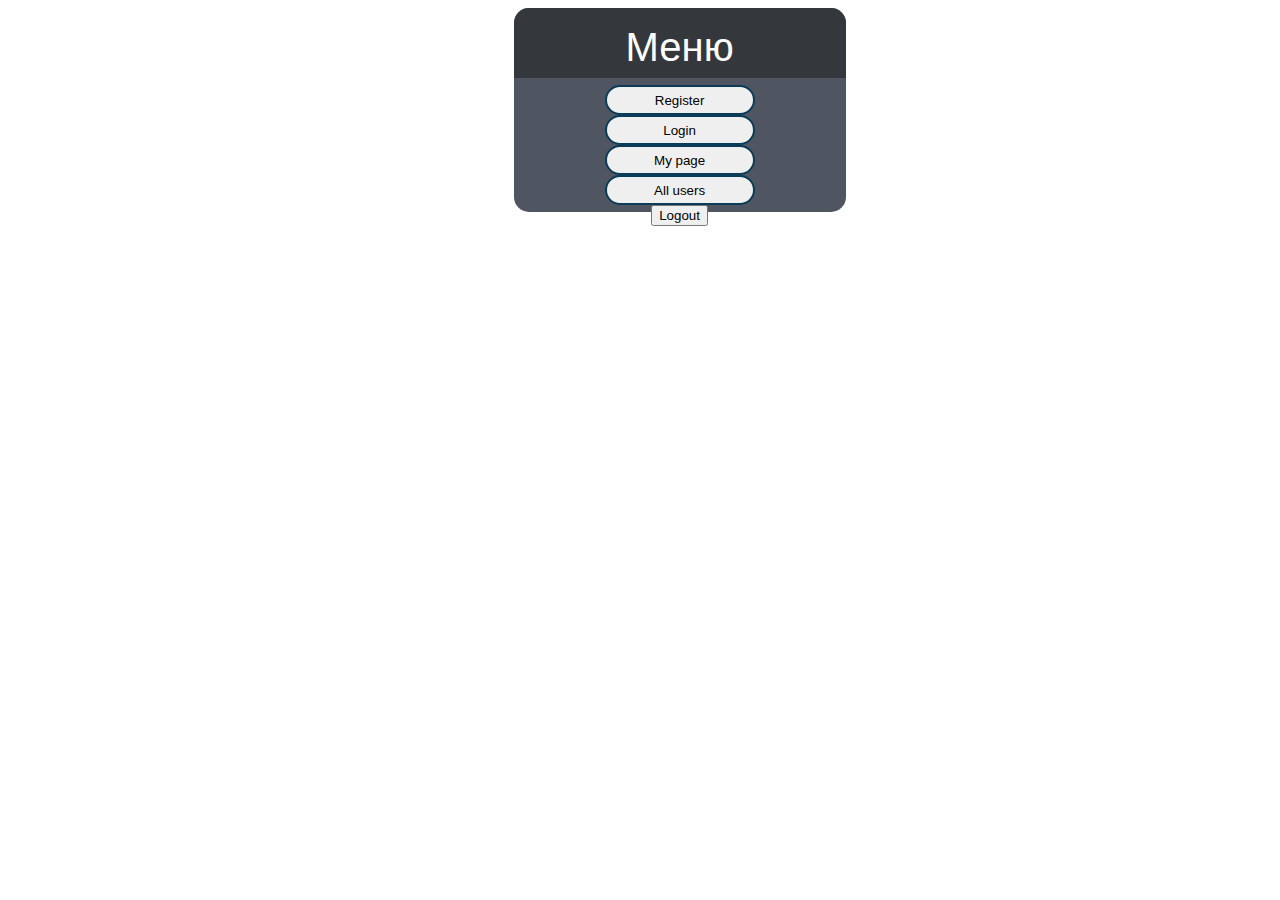
<file: ItisProject/src/main/resources/templates/index.html>
<!DOCTYPE html>
<html xmlns="http://www.w3.org/1999/xhtml" xmlns:th="http://www.thymeleaf.org" xmlns:sec="https://www.thymeleaf.org/thymeleaf-extras-springsecurity5">
<head>
    <title>Home page</title>
    <meta charset="utf-8" />
    <link href="../static/css/index.css" th:href="@{/css/index.css}" rel="stylesheet" />
</head>
<body>
<div class="homePage">
    <div class="homePageTitle">
        Меню
    </div>

    <div sec:authorize="!isAuthenticated()" class="homePageOptions">
        <a href="/register"><button class="buttonMainPage">Register</button></a><br>
        <a href="/login"><button class="buttonMainPage">Login</button></a>
    </div>

    <div sec:authorize="isAuthenticated()" class="homePageOptions">
        <div th:fragment="logout">

            <div sec:authorize="hasAuthority('unsecure')">
                <a href="/account"><button class="buttonMainPage">My page</button></a>

                <div sec:authorize="hasAuthority('secure')">
                    <a href="/allUsers"><button class="buttonMainPage">All users</button></a>
                </div>
            </div>

            <div>
                <form action="#" th:action="@{/logout}" method="post">
                    <input type="submit" value="Logout" />
                </form>
            </div>
        </div>
    </div>
</div>
</body>
</html>
</file>
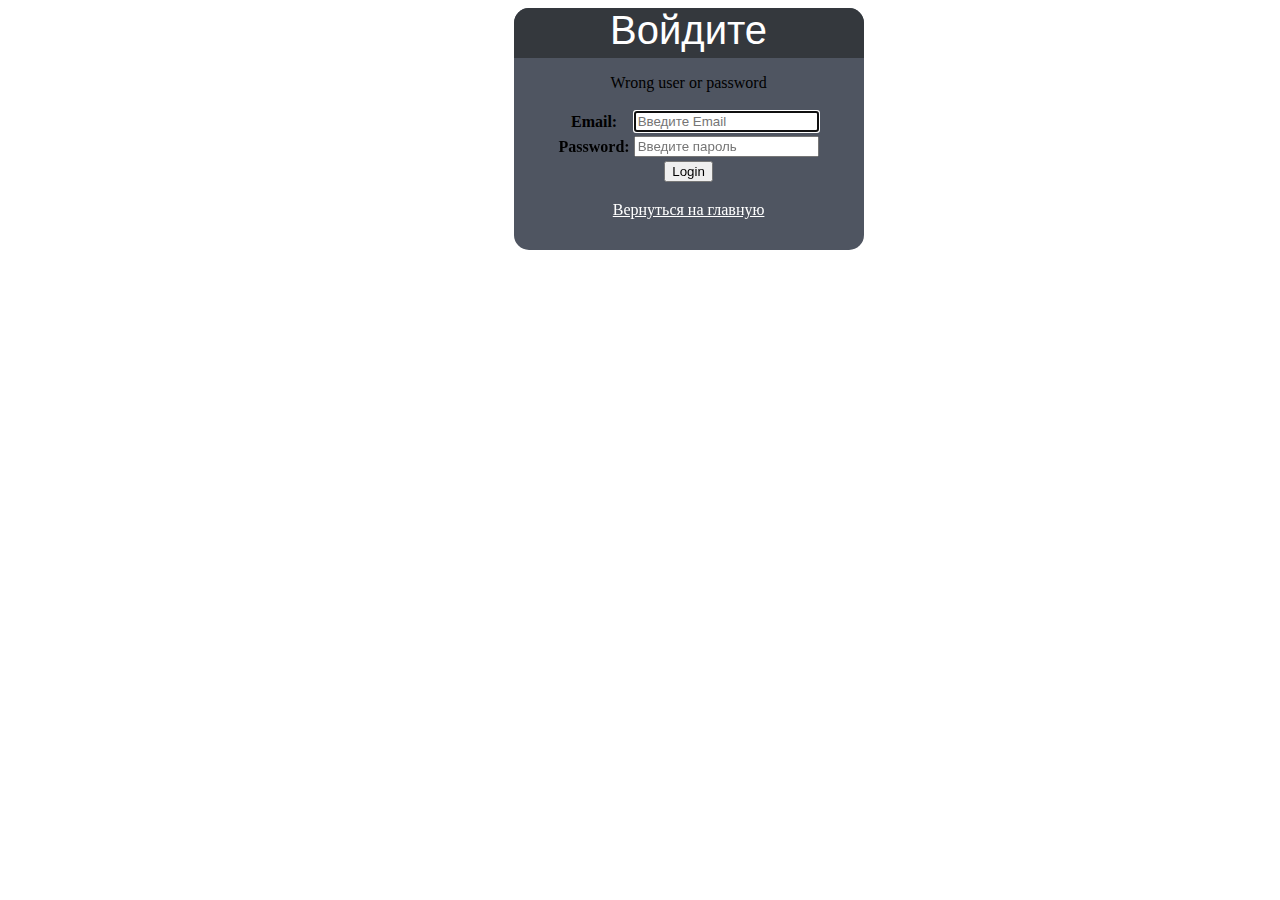
<file: ItisProject/src/main/resources/templates/login.html>
<!DOCTYPE html>
<html xmlns="http://www.w3.org/1999/xhtml" xmlns:th="http://www.thymeleaf.org">
<head>
    <title>Login page</title>
    <meta charset="utf-8" />
    <link href="../static/css/login.css" th:href="@{/css/login.css}" rel="stylesheet" />
</head>
<body>
<div class="loginPage">
    <div class="loginPageTitle">
        Войдите
    </div>

    <p th:if="${loginError}" class="error" align="center">Wrong user or password</p>
    <form th:action="@{/login}" method="post">
        <table>
            <tr><th><label for="username">Email:</label></th>
            <td><input type="text" id="username" name="username" autofocus="autofocus" placeholder="Введите Email"/></td></tr>
            <tr><th><label for="password">Password:</label></th>
            <td><input type="password" id="password" name="password" placeholder="Введите пароль"/></td></tr>
            <tr><td colspan="2" align="center"><input type="submit" value="Login" /></td></tr>
        </table>
    </form>
    <body link="white">
    <p align="center"><a href="/">Вернуться на главную</a></p>
    </body>
</div>

</body>
</html>
</file>
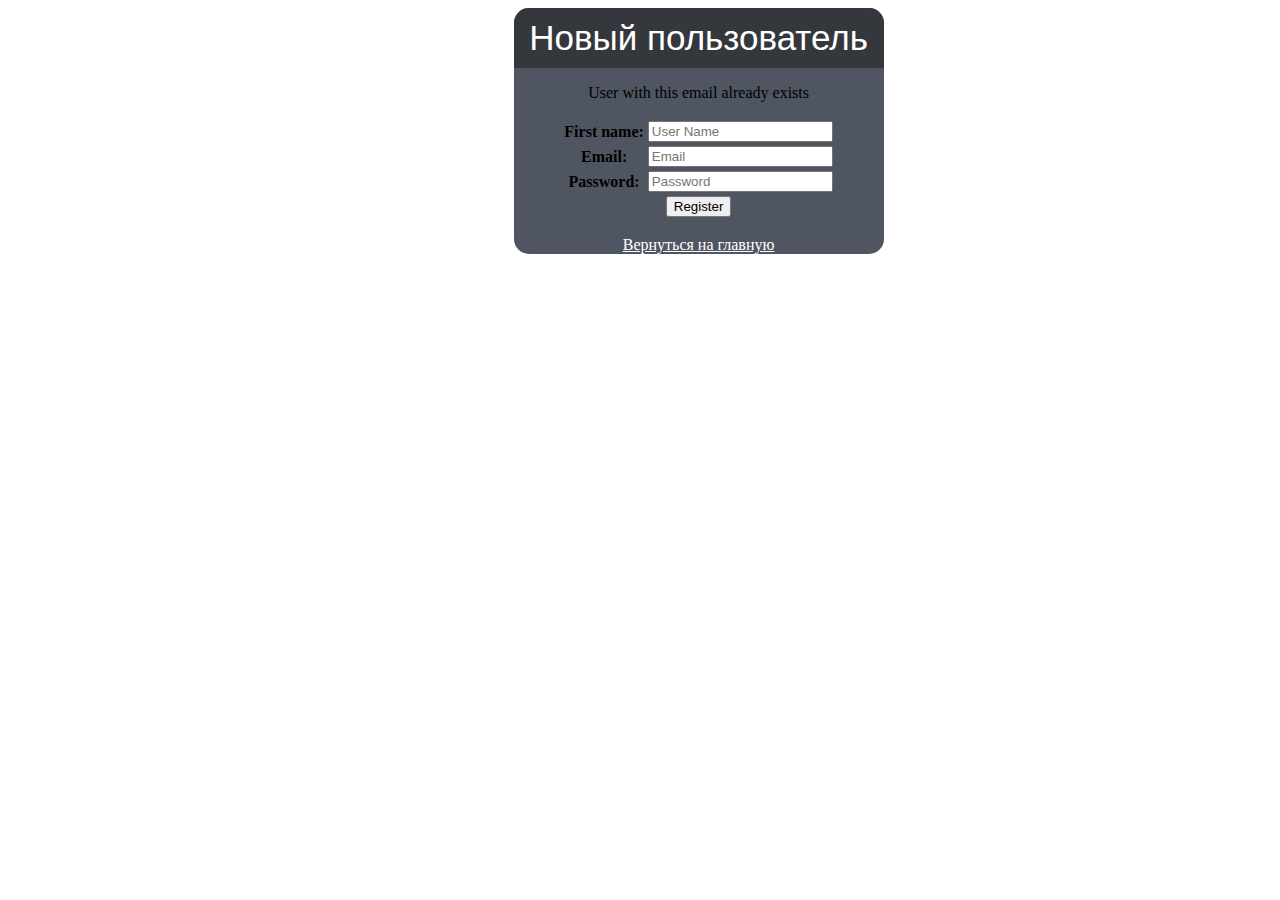
<file: ItisProject/src/main/resources/templates/registration.html>
<!DOCTYPE html>
<html lang="en" xmlns:th="http://www.thymeleaf.org">
<head>
    <meta charset="UTF-8">
    <title>Registration</title>
    <link href="../static/css/registration.css" th:href="@{/css/registration.css}" rel="stylesheet" />
</head>

<body>
<div class="registrationPage">
    <div class="registrationPageTitle">
        Новый пользователь
    </div>
    <p th:if="${registerError}" class="error" align="center">User with this email already exists</p>
    <form action="#" th:action="@{/register}" method="post" th:object="${user}">
        <table>
            <tr><th>First name:</th><td><input type="text" th:field="*{userName}" placeholder="User Name" required></td>
            <tr><th>Email:</th><td><input type="email" th:field="*{email}" placeholder="Email" required></td>
            <tr><th>Password:</th><td><input type="password" th:field="*{password}" placeholder="Password" required></td>
            <tr><td colspan="2" align="center"><input type="submit" value="Register"></td></tr>
        </table>
    </form>
    <body link="white">
    <p align="center"><a href="/" >Вернуться на главную</a></p>
    </body>
</div>

</body>
</html>
</file>
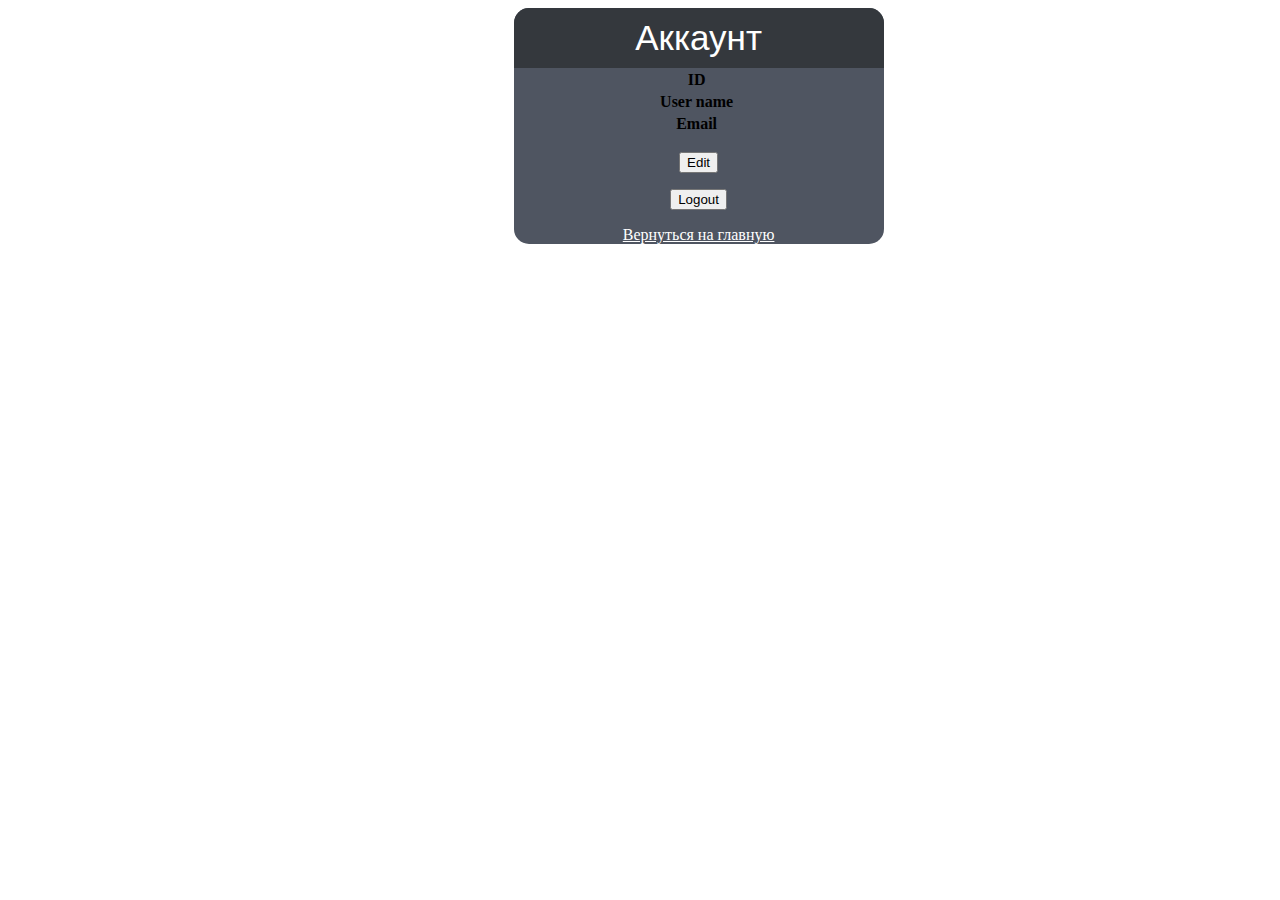
<file: ItisProject/src/main/resources/templates/userAccount.html>
<!DOCTYPE html>
<html lang="en" xmlns:th="http://www.thymeleaf.org">
<head>
    <meta charset="UTF-8">
    <title>Title</title>
    <link href="../static/css/userAccount.css" th:href="@{/css/userAccount.css}" rel="stylesheet" />
</head>
<body>
<div class="userPage">
    <div class="userPageTitle">
        Аккаунт
    </div>
    <div th:object="${loggedUser}">
        <table>
            <tr><th>ID </th><td th:text="${loggedUser.id}" hidden="hidden"></td></tr>
            <tr><th>User name </th><td th:text="${loggedUser.userName}"></td></tr>
            <tr><th>Email </th><td th:text="${loggedUser.email}"></td></tr>
        </table>
    </div>

    <p align="center"><a th:href="@{/edit/{id}(id = ${loggedUser.id})}"><button>Edit</button></a> <br></p>
    <div>
        <form action="#" th:action="@{/logout}" method="post">
            <p align="center"><input type="submit" value="Logout"/></p>
        </form>
    </div>
    <body link="white">
    <p align="center"><a href="/">Вернуться на главную</a></p>
    </body>
</div>

</body>
</html>
</file>
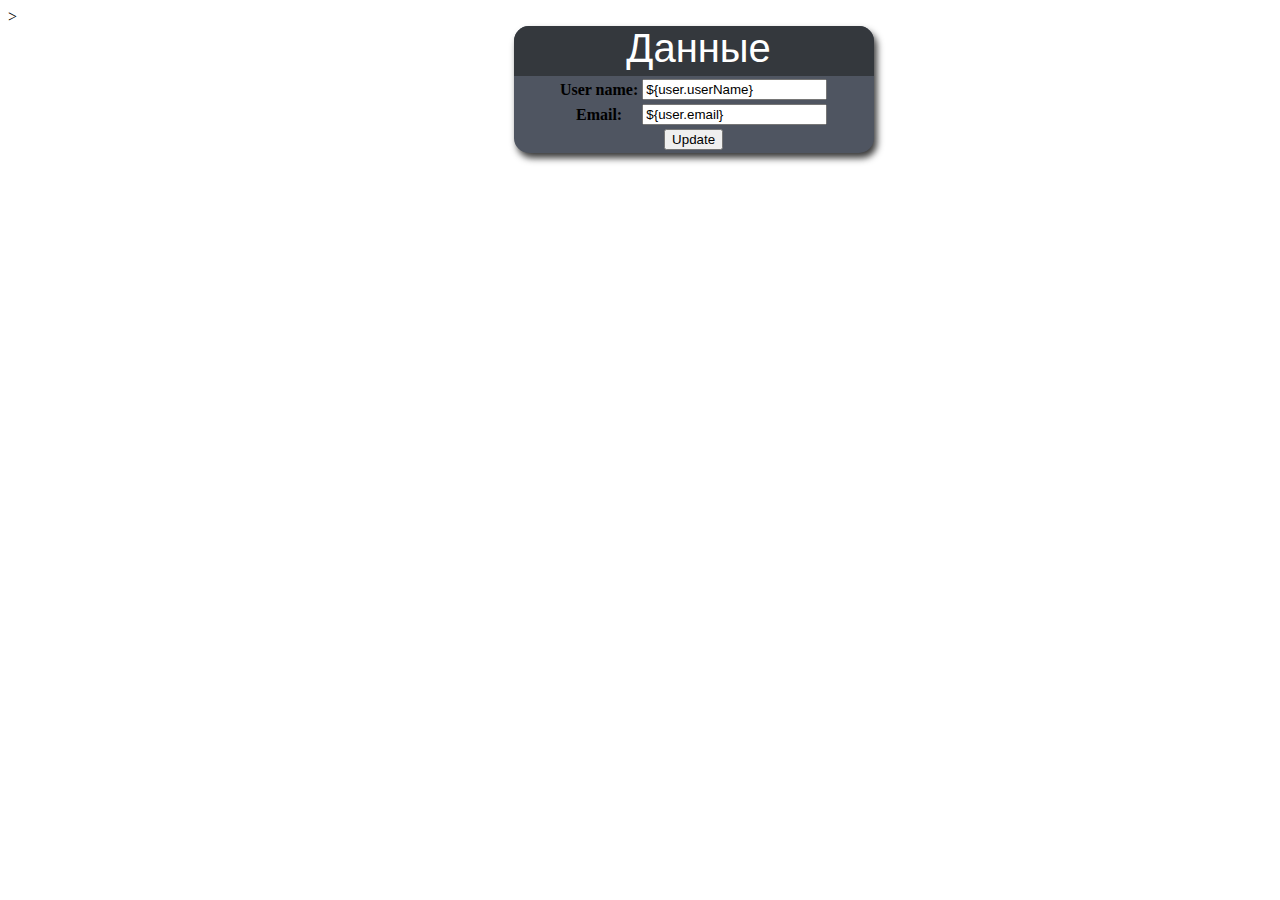
<file: ItisProject/src/main/resources/templates/userEdit.html>
<!DOCTYPE html>
<html lang="en" xmlns:th="http://www.thymeleaf.org">
<head>
    <meta charset="UTF-8">
    <title>Title</title>
    <link href="../static/css/userEdit.css" th:href="@{/css/userEdit.css}" rel="stylesheet" />>
</head>
<body>
<div class="editPage">
    <div class="editPageTitle">
        Данные
    </div>
    <form action="#" th:action="@{/edit}" method="post" th:object="${user}">
        <table>
            <input type="text" th:field="*{id}" value="${user.id}" required hidden="hidden">
            <tr><th>User name:</th><td><input type="text" th:field="*{userName}" value="${user.userName}" required></td></tr>
            <tr><th>Email:</th><td><input type="email" th:field="*{email}" value="${user.email}" required></td></tr>
            <tr><td colspan="2" align="center"><input type="submit" value="Update"></td></tr>
        </table>
    </form>
</div>

</body>
</html>
</file>
